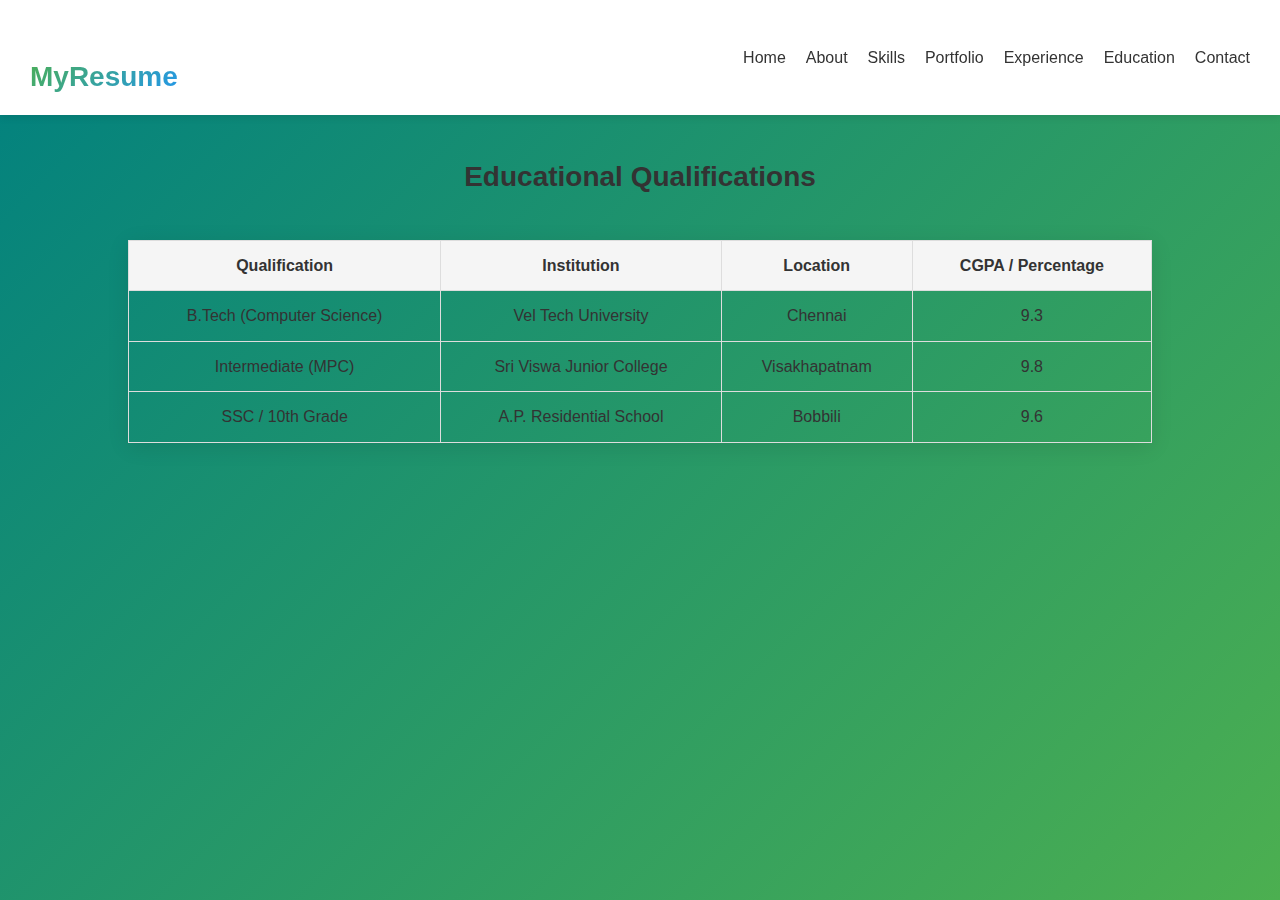
<file: education.html>
<!DOCTYPE html>
<html lang="en">
<head>
  <meta charset="UTF-8" />
  <meta name="viewport" content="width=device-width, initial-scale=1.0"/>
  <title>Education - Suryateja Marothu</title>
  <link rel="stylesheet" href="style.css" />
  <style>
    table {
      width: 80%;
      margin: 40px auto;
      border-collapse: collapse;
      font-family: Arial, sans-serif;
      box-shadow: 0 4px 20px rgba(0,0,0,0.1);
    }

    th, td {
      padding: 12px;
      border: 1px solid #ddd;
      text-align: center;
    }

    th {
      background-color: #f5f5f5;
      font-weight: bold;
    }

    h2 {
      text-align: center;
      margin-top: 40px;
      font-size: 28px;
    }

    .header {
      background-color: #fff;
      padding: 10px 30px;
      box-shadow: 0 2px 8px rgba(0, 0, 0, 0.1);
    }

    .nav-links {
      list-style: none;
      display: flex;
      gap: 20px;
      justify-content: flex-end;
    }

    .nav-links a {
      text-decoration: none;
      color: #333;
    }
  </style>
</head>
<body>

  <header class="header">
    <nav>
      <h2 class="logo">MyResume</h2>
      <ul class="nav-links">
        <li><a href="index.html">Home</a></li>
        <li><a href="about.html" style="text-decoration: none; color: inherit;">About</a></li>
        <li>Skills</li>
        <li>Portfolio</li>
        <li>Experience</li>
        <li><a href="education.html" style="text-decoration: none; color: inherit;">Education</a></li>
        <li>Contact</li>
       
      </ul>
    </nav>
  </header>

  <section class="education-section">
    <h2>Educational Qualifications</h2>
    <table>
      <thead>
        <tr>
          <th>Qualification</th>
          <th>Institution</th>
          <th>Location</th>
          <th>CGPA / Percentage</th>
        </tr>
      </thead>
      <tbody>
        <tr>
          <td>B.Tech (Computer Science)</td>
          <td>Vel Tech University</td>
          <td>Chennai</td>
          <td>9.3</td>
        </tr>
        <tr>
          <td>Intermediate (MPC)</td>
          <td>Sri Viswa Junior College</td>
          <td>Visakhapatnam</td>
          <td>9.8</td>
        </tr>
        <tr>
          <td>SSC / 10th Grade</td>
          <td>A.P. Residential School</td>
          <td>Bobbili</td>
          <td>9.6</td>
        </tr>
      </tbody>
    </table>
  </section>

</body>
</html>
</file>
<file: style.css>
/* Reset and Base Styles */
* {
  margin: 0;
  padding: 0;
  box-sizing: border-box;
}

:root {
  --primary: #4CAF50;
  --primary-dark: #45a049;
  --primary-light: #E8F5E9;
  --secondary: #2196F3;
  --accent: #FF6B6B;
  --dark: #333;
  --medium: #666;
  --light: #f8f9fa;
  --white: #ffffff;
  --shadow-light: 0 2px 8px rgba(0, 0, 0, 0.1);
  --shadow-medium: 0 4px 15px rgba(0, 0, 0, 0.1);
  --shadow-heavy: 0 8px 25px rgba(0, 0, 0, 0.15);
  --border-radius: 12px;
  --transition: all 0.3s ease;
  --gradient: linear-gradient(135deg, var(--primary), var(--secondary));
}

body {
  font-family: 'Roboto', sans-serif;
  line-height: 1.6;
  color: var(--dark);
  background: linear-gradient(135deg, #008080 0%, #4CAF50 100%);
  min-height: 100vh;
}

/* Header Styles */
.header {
  background-color: var(--white);
  padding: 15px 30px;
  box-shadow: var(--shadow-light);
  position: sticky;
  top: 0;
  z-index: 1000;
  backdrop-filter: blur(10px);
  background: rgba(255, 255, 255, 0.95);
}

nav {
  display: flex;
  justify-content: space-between;
  align-items: center;
}

.logo {
  font-size: 28px;
  font-weight: 700;
  background: var(--gradient);
  -webkit-background-clip: text;
  -webkit-text-fill-color: transparent;
  background-clip: text;
  position: relative;
  padding: 5px 0;
}

.logo::after {
  content: '';
  position: absolute;
  bottom: 0;
  left: 0;
  width: 0;
  height: 3px;
  background: var(--gradient);
  transition: var(--transition);
}

.logo:hover::after {
  width: 100%;
}

.nav-links {
  list-style: none;
  display: flex;
  gap: 25px;
  margin: 0;
  padding: 0;
}

.nav-links li {
  cursor: pointer;
  transition: var(--transition);
  position: relative;
  padding: 8px 0;
  font-weight: 500;
}

.nav-links li::after {
  content: '';
  position: absolute;
  bottom: 0;
  left: 0;
  width: 0;
  height: 2px;
  background: var(--gradient);
  transition: var(--transition);
}

.nav-links li:hover::after {
  width: 100%;
}

.nav-links a {
  text-decoration: none;
  color: inherit;
  transition: var(--transition);
}

.nav-links li:hover {
  color: var(--primary);
}

/* Profile Section */
.profile-section {
  display: flex;
  align-items: center;
  justify-content: space-between;
  padding: 50px;
  background: var(--white);
  border-radius: var(--border-radius);
  box-shadow: var(--shadow-heavy);
  max-width: 1000px;
  margin: 80px auto;
  position: relative;
  overflow: hidden;
  transition: var(--transition);
}

.profile-section::before {
  content: '';
  position: absolute;
  top: 0;
  left: 0;
  width: 100%;
  height: 5px;
  background: var(--gradient);
}

.profile-section:hover {
  transform: translateY(-5px);
  box-shadow: 0 12px 30px rgba(0, 0, 0, 0.2);
}

.profile-info {
  flex: 1;
  text-align: left;
  padding-right: 30px;
  animation: fadeInLeft 0.8s ease-out;
}

.profile-info h1 {
  margin-bottom: 10px;
  color: var(--dark);
  font-size: 2.8rem;
  font-weight: 700;
  line-height: 1.2;
}

.profile-info .title {
  font-size: 1.3rem;
  color: var(--primary);
  margin-bottom: 5px;
  font-weight: 500;
}

.profile-info .subtitle {
  font-size: 1.1rem;
  color: var(--medium);
  margin-bottom: 20px;
}

.info {
  margin-top: 25px;
}

.info p {
  margin: 12px 0;
  font-size: 1rem;
  display: flex;
  align-items: center;
}

.info i {
  margin-right: 10px;
  color: var(--primary);
  width: 20px;
  text-align: center;
}

.info a {
  color: var(--primary);
  text-decoration: none;
  transition: var(--transition);
  position: relative;
}

.info a::after {
  content: '';
  position: absolute;
  bottom: -2px;
  left: 0;
  width: 0;
  height: 1px;
  background: var(--primary);
  transition: var(--transition);
}

.info a:hover {
  color: var(--primary-dark);
}

.info a:hover::after {
  width: 100%;
}

.social-icons {
  margin-top: 25px;
  display: flex;
  gap: 15px;
}

.social-icons a {
  display: inline-flex;
  align-items: center;
  justify-content: center;
  width: 45px;
  height: 45px;
  border-radius: 50%;
  background: var(--light);
  color: var(--dark);
  text-decoration: none;
  font-size: 1.2rem;
  transition: var(--transition);
  box-shadow: var(--shadow-light);
}

.social-icons a:hover {
  background: var(--gradient);
  color: var(--white);
  transform: translateY(-5px);
  box-shadow: var(--shadow-medium);
}

.profile-image {
  flex-shrink: 0;
  position: relative;
  animation: fadeInRight 0.8s ease-out;
}

.profile-image img {
  width: 250px;
  height: 250px;
  border-radius: 50%;
  object-fit: cover;
  border: 5px solid transparent;
  background: linear-gradient(white, white) padding-box,
              var(--gradient) border-box;
  box-shadow: var(--shadow-heavy);
  transition: var(--transition);
  position: relative;
  z-index: 2;
}

.profile-image::before {
  content: '';
  position: absolute;
  top: -10px;
  right: -10px;
  bottom: -10px;
  left: -10px;
  background: var(--gradient);
  border-radius: 50%;
  z-index: 1;
  opacity: 0.3;
  animation: pulse 2s infinite;
}

.profile-image img:hover {
  transform: scale(1.05);
}

@keyframes pulse {
  0% { transform: scale(1); opacity: 0.3; }
  50% { transform: scale(1.05); opacity: 0.5; }
  100% { transform: scale(1); opacity: 0.3; }
}

/* Projects Section */
.projects-section {
  padding: 80px 20px;
  background-color: var(--primary-light);
  position: relative;
}

.projects-container {
  max-width: 1200px;
  margin: 0 auto;
}

.section-title {
  text-align: center;
  color: var(--primary);
  margin-bottom: 50px;
  font-size: 2.5rem;
  position: relative;
  display: inline-block;
  left: 50%;
  transform: translateX(-50%);
}

.section-title::after {
  content: '';
  position: absolute;
  bottom: -10px;
  left: 0;
  width: 100%;
  height: 3px;
  background: var(--gradient);
  border-radius: 3px;
}

.projects-grid {
  display: flex;
  flex-direction: column;
  gap: 30px;
}

.project-card {
  background: var(--white);
  padding: 30px;
  border-radius: var(--border-radius);
  box-shadow: var(--shadow-medium);
  border-left: 5px solid var(--primary);
  transition: var(--transition);
  position: relative;
  overflow: hidden;
}

.project-card::before {
  content: '';
  position: absolute;
  top: 0;
  left: -100%;
  width: 100%;
  height: 100%;
  background: linear-gradient(90deg, transparent, rgba(76, 175, 80, 0.1), transparent);
  transition: var(--transition);
}

.project-card:hover::before {
  left: 100%;
}

.project-card:hover {
  transform: translateY(-8px);
  box-shadow: var(--shadow-heavy);
}

.project-card h3 {
  color: var(--dark);
  margin-bottom: 15px;
  font-size: 1.6rem;
  font-weight: 600;
}

.project-card p {
  line-height: 1.7;
  color: var(--medium);
  margin-bottom: 15px;
}

.project-link {
  margin-top: 15px;
  font-weight: 500;
}

.project-link a {
  color: var(--primary);
  text-decoration: none;
  display: inline-flex;
  align-items: center;
  transition: var(--transition);
}

.project-link a::after {
  content: '→';
  margin-left: 5px;
  transition: var(--transition);
}

.project-link a:hover {
  color: var(--primary-dark);
}

.project-link a:hover::after {
  transform: translateX(5px);
}

/* Skills Section */
.skills-section {
  padding: 80px 20px;
  background: linear-gradient(135deg, #f8f9fa 0%, #e8f5e9 100%);
  position: relative;
  overflow: hidden;
}

.skills-section::before {
  content: '';
  position: absolute;
  top: 0;
  left: 0;
  right: 0;
  height: 4px;
  background: linear-gradient(90deg, var(--primary), var(--secondary), var(--accent));
}

.skills-container {
  max-width: 1200px;
  margin: 0 auto;
}

.skills-grid {
  display: grid;
  grid-template-columns: repeat(auto-fit, minmax(450px, 1fr));
  gap: 40px;
  align-items: start;
}

.skill-box {
  background: var(--white);
  padding: 35px 30px;
  border-radius: 16px;
  box-shadow: 
    0 8px 25px rgba(0, 0, 0, 0.08),
    inset 0 1px 0 rgba(255, 255, 255, 0.8);
  transition: all 0.4s cubic-bezier(0.175, 0.885, 0.32, 1.275);
  border: 1px solid rgba(76, 175, 80, 0.1);
  position: relative;
  overflow: hidden;
}

.skill-box::before {
  content: '';
  position: absolute;
  top: 0;
  left: 0;
  width: 100%;
  height: 4px;
  background: linear-gradient(90deg, var(--primary), var(--secondary));
}

.skill-box:hover {
  transform: translateY(-8px);
  box-shadow: 
    0 15px 35px rgba(0, 0, 0, 0.12),
    inset 0 1px 0 rgba(255, 255, 255, 0.9);
}

.skill-box h3 {
  color: var(--dark);
  margin-bottom: 30px;
  text-align: center;
  font-size: 1.5rem;
  font-weight: 600;
  position: relative;
  padding-bottom: 15px;
}

.skill-box h3::after {
  content: '';
  position: absolute;
  bottom: 0;
  left: 50%;
  transform: translateX(-50%);
  width: 60px;
  height: 3px;
  background: linear-gradient(90deg, var(--primary), var(--secondary));
  border-radius: 2px;
}

/* Technical Skills specific styling */
.skill-box:first-child h3 {
  color: var(--primary);
}

/* Soft Skills specific styling */
.skill-box:last-child h3 {
  color: var(--secondary);
}

.skill-item {
  margin-bottom: 25px;
  position: relative;
}

.skill-item:last-child {
  margin-bottom: 0;
}

/* UPDATED: Remove percentage numbers from skill header */
.skill-header {
  display: flex;
  justify-content: flex-start; /* Changed from space-between */
  align-items: center;
  margin-bottom: 10px;
}

.skill-label {
  font-weight: 600;
  color: var(--dark);
  font-size: 1rem;
  display: flex;
  align-items: center;
  gap: 8px;
}

.skill-label::before {
  content: '▸';
  color: var(--primary);
  font-size: 0.9rem;
}

/* UPDATED: Hide percentage numbers */
.skill-percentage {
  display: none; /* Hide percentage numbers */
}

.skill-bar-container {
  width: 100%;
  height: 10px;
  background: #f0f0f0;
  border-radius: 10px;
  overflow: hidden;
  position: relative;
  box-shadow: inset 0 1px 3px rgba(0, 0, 0, 0.1);
}

.skill-progress {
  height: 100%;
  border-radius: 10px;
  position: relative;
  transition: width 1.2s cubic-bezier(0.22, 0.61, 0.36, 1);
  width: 0;
}

/* Skill level indicators */
.skill-progress::after {
  content: '';
  position: absolute;
  top: 0;
  right: 0;
  width: 15px;
  height: 100%;
  background: linear-gradient(90deg, transparent, rgba(255, 255, 255, 0.4));
  border-radius: 0 10px 10px 0;
}

/* ============================================= */
/* COLOR CODING BASED ON PERCENTAGE LEVELS */
/* ============================================= */

/* High percentage (80-100%) - Green */
.skill-bar-container[data-percentage="90"] .skill-progress,
.skill-bar-container[data-percentage="85"] .skill-progress,
.skill-bar-container[data-percentage="80"] .skill-progress {
  background: linear-gradient(90deg, #4CAF50, #66bb6a) !important;
  box-shadow: 0 2px 8px rgba(76, 175, 80, 0.4);
}

/* Medium percentage (70-79%) - Blue */
.skill-bar-container[data-percentage="75"] .skill-progress {
  background: linear-gradient(90deg, #2196F3, #64b5f6) !important;
  box-shadow: 0 2px 8px rgba(33, 150, 243, 0.4);
}

/* Lower percentage (60-69%) - Orange */
.skill-bar-container[data-percentage="70"] .skill-progress,
.skill-bar-container[data-percentage="65"] .skill-progress {
  background: linear-gradient(90deg, #FF9800, #ffb74d) !important;
  box-shadow: 0 2px 8px rgba(255, 152, 0, 0.4);
}

/* Individual skill colors for better visual distinction */
.skill-item:nth-child(1) .skill-progress { 
  background: linear-gradient(90deg, #4CAF50, #66bb6a); 
}
.skill-item:nth-child(2) .skill-progress { 
  background: linear-gradient(90deg, #2196F3, #64b5f6); 
}
.skill-item:nth-child(3) .skill-progress { 
  background: linear-gradient(90deg, #FF9800, #ffb74d); 
}
.skill-item:nth-child(4) .skill-progress { 
  background: linear-gradient(90deg, #9C27B0, #ba68c8); 
}
.skill-item:nth-child(5) .skill-progress { 
  background: linear-gradient(90deg, #F44336, #ef5350); 
}

/* Technical Skills specific colors */
.skill-box:first-child .skill-item:nth-child(1) .skill-progress { 
  background: linear-gradient(90deg, #4CAF50, #66bb6a); 
}
.skill-box:first-child .skill-item:nth-child(2) .skill-progress { 
  background: linear-gradient(90deg, #2196F3, #64b5f6); 
}
.skill-box:first-child .skill-item:nth-child(3) .skill-progress { 
  background: linear-gradient(90deg, #FF9800, #ffb74d); 
}
.skill-box:first-child .skill-item:nth-child(4) .skill-progress { 
  background: linear-gradient(90deg, #9C27B0, #ba68c8); 
}
.skill-box:first-child .skill-item:nth-child(5) .skill-progress { 
  background: linear-gradient(90deg, #F44336, #ef5350); 
}

/* Soft Skills specific colors */
.skill-box:last-child .skill-item:nth-child(1) .skill-progress { 
  background: linear-gradient(90deg, #4CAF50, #66bb6a); 
}
.skill-box:last-child .skill-item:nth-child(2) .skill-progress { 
  background: linear-gradient(90deg, #2196F3, #64b5f6); 
}
.skill-box:last-child .skill-item:nth-child(3) .skill-progress { 
  background: linear-gradient(90deg, #FF9800, #ffb74d); 
}

/* Hover effects */
.skill-item:hover .skill-label {
  color: var(--primary);
  transform: translateX(5px);
  transition: all 0.3s ease;
}

/* UPDATED: Remove percentage hover effects */
.skill-item:hover .skill-percentage {
  display: none;
}

/* Animation for skill bars when they come into view */
@keyframes slideInRight {
  from {
    opacity: 0;
    transform: translateX(-20px);
  }
  to {
    opacity: 1;
    transform: translateX(0);
  }
}

.skill-item {
  animation: slideInRight 0.6s ease-out both;
}

.skill-item:nth-child(1) { animation-delay: 0.1s; }
.skill-item:nth-child(2) { animation-delay: 0.2s; }
.skill-item:nth-child(3) { animation-delay: 0.3s; }
.skill-item:nth-child(4) { animation-delay: 0.4s; }
.skill-item:nth-child(5) { animation-delay: 0.5s; }
.skill-item:nth-child(6) { animation-delay: 0.6s; }

/* Certifications Section */
.certifications-section {
  padding: 80px 20px;
  background-color: var(--primary-light);
}

.certifications-container {
  max-width: 1200px;
  margin: 0 auto;
}

.certifications-grid {
  display: grid;
  grid-template-columns: repeat(auto-fit, minmax(320px, 1fr));
  gap: 25px;
}

.certification-card {
  background: var(--white);
  padding: 25px;
  border-radius: var(--border-radius);
  box-shadow: var(--shadow-medium);
  transition: var(--transition);
  position: relative;
  overflow: hidden;
}

.certification-card::before {
  content: '';
  position: absolute;
  top: 0;
  left: 0;
  width: 5px;
  height: 100%;
  background: var(--gradient);
  transition: var(--transition);
}

.certification-card:hover {
  transform: translateY(-5px);
  box-shadow: var(--shadow-heavy);
}

.certification-card:hover::before {
  width: 8px;
}

.certification-card h4 {
  color: var(--primary);
  margin-bottom: 10px;
  font-size: 1.2rem;
  font-weight: 600;
}

.certification-card p {
  color: var(--medium);
  font-size: 0.95rem;
  line-height: 1.6;
}

/* Animations */
@keyframes fadeInLeft {
  from {
    opacity: 0;
    transform: translateX(-30px);
  }
  to {
    opacity: 1;
    transform: translateX(0);
  }
}

@keyframes fadeInRight {
  from {
    opacity: 0;
    transform: translateX(30px);
  }
  to {
    opacity: 1;
    transform: translateX(0);
  }
}

/* Responsive Design */
@media (max-width: 968px) {
  .profile-section {
    flex-direction: column-reverse;
    text-align: center;
    padding: 40px 30px;
    margin: 60px 20px;
  }
  
  .profile-info {
    text-align: center;
    margin-top: 30px;
    padding-right: 0;
  }
  
  .profile-info h1 {
    font-size: 2.3rem;
  }
  
  .info p {
    justify-content: center;
  }
  
  .social-icons {
    justify-content: center;
  }
  
  .skills-grid {
    grid-template-columns: 1fr;
    gap: 30px;
    max-width: 600px;
    margin: 0 auto;
  }
  
  .skill-box {
    width: 100%;
    min-width: auto;
    padding: 30px 25px;
  }
}

@media (max-width: 768px) {
  .header {
    padding: 12px 20px;
  }
  
  .nav-links {
    gap: 15px;
  }
  
  .logo {
    font-size: 24px;
  }
  
  .profile-info h1 {
    font-size: 2rem;
  }
  
  .profile-image img {
    width: 200px;
    height: 200px;
  }
  
  .section-title {
    font-size: 2rem;
  }
  
  .skills-section {
    padding: 60px 20px;
  }
  
  .section-title {
    font-size: 2rem;
    margin-bottom: 40px;
  }
  
  .skills-grid {
    grid-template-columns: 1fr;
    gap: 25px;
  }
  
  .skill-box {
    padding: 25px 20px;
  }
  
  .skill-box h3 {
    font-size: 1.3rem;
    margin-bottom: 25px;
  }
  
  .skill-item {
    margin-bottom: 20px;
  }
  
  .certifications-grid {
    grid-template-columns: 1fr;
  }
}

@media (max-width: 480px) {
  .header {
    padding: 10px 15px;
  }
  
  .nav-links {
    flex-direction: column;
    gap: 10px;
    align-items: flex-end;
  }
  
  .logo {
    font-size: 22px;
  }
  
  .profile-section {
    padding: 30px 20px;
    margin: 40px 15px;
  }
  
  .profile-info h1 {
    font-size: 1.8rem;
  }
  
  .profile-image img {
    width: 180px;
    height: 180px;
  }
  
  .section-title {
    font-size: 1.8rem;
  }
  
  .skills-section {
    padding: 50px 15px;
  }
  
  .section-title {
    font-size: 1.8rem;
  }
  
  .skill-box {
    padding: 20px 15px;
    border-radius: 12px;
  }
  
  /* UPDATED: Remove percentage-related responsive styles */
  .skill-header {
    flex-direction: row; /* Changed from column */
    align-items: center;
    gap: 0;
  }
  
  .skill-percentage {
    display: none; /* Ensure percentage stays hidden */
  }
  
  .skill-label {
    font-size: 0.95rem;
  }
  
  .project-card, .skill-box, .certification-card {
    padding: 25px 20px;
  }
}

/* Scroll animations */
.fade-in {
  opacity: 0;
  transform: translateY(30px);
  transition: opacity 0.6s ease, transform 0.6s ease;
}

.fade-in.appear {
  opacity: 1;
  transform: translateY(0);
}

/* Custom scrollbar */
::-webkit-scrollbar {
  width: 8px;
}

::-webkit-scrollbar-track {
  background: var(--light);
}

::-webkit-scrollbar-thumb {
  background: var(--gradient);
  border-radius: 4px;
}

::-webkit-scrollbar-thumb:hover {
  background: var(--primary-dark);
}
</file>
